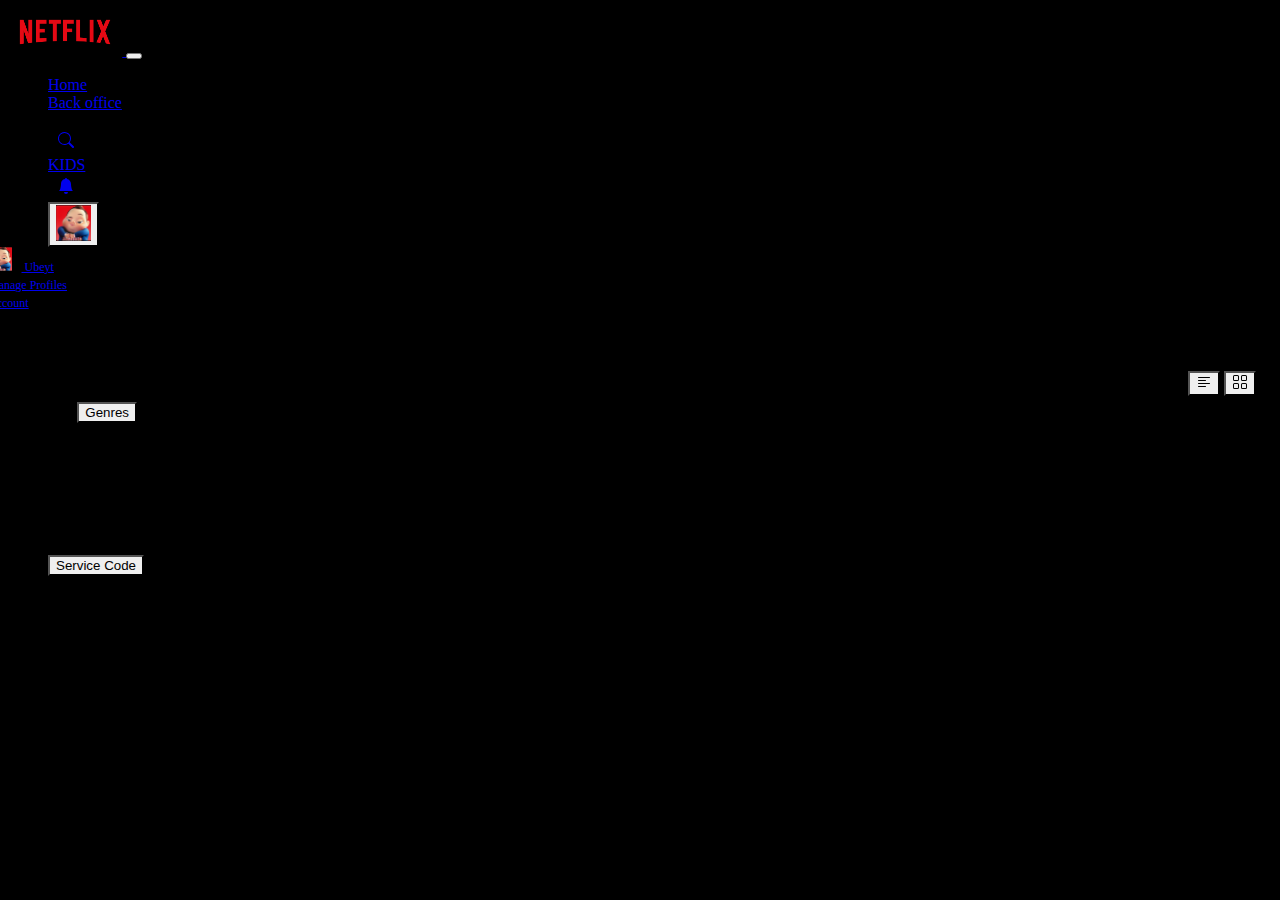
<file: index.html>
<!DOCTYPE html>
<html lang="en">
    <head>
        <!-- Required meta tags -->
        <meta charset="utf-8" />
        <meta name="viewport" content="width=device-width, initial-scale=1" />

        <!-- Bootstrap CSS -->
        <link
            href="https://cdn.jsdelivr.net/npm/bootstrap@5.0.0-beta2/dist/css/bootstrap.min.css"
            rel="stylesheet"
            integrity="sha384-BmbxuPwQa2lc/FVzBcNJ7UAyJxM6wuqIj61tLrc4wSX0szH/Ev+nYRRuWlolflfl"
            crossorigin="anonymous"
        />
        <link href="css/styles.css" rel="stylesheet" />
        <title>Netflix</title>
    </head>

    <body>
        <nav class="navbar navbar-expand-lg navbar-dark">
            <div class="container-fluid">
                <a class="navbar-brand" href="http://ubeytdemir.me/netflix-ui">
                    <img src="./assets/netflix_logo.png" id="logo" />
                </a>
                <button
                    class="navbar-toggler"
                    type="button"
                    data-bs-toggle="collapse"
                    data-bs-target="#navbarSupportedContent"
                    aria-controls="navbarSupportedContent"
                    aria-expanded="false"
                    aria-label="Toggle navigation"
                >
                    <span class="navbar-toggler-icon"></span>
                </button>
                <div
                    class="collapse navbar-collapse"
                    id="navbarSupportedContent"
                >
                    <ul class="navbar-nav me-auto mb-2 mb-lg-0">
                        <li class="nav-item">
                            <a class="nav-link active" href="index.html"
                                >Home</a
                            >
                        </li>
                        <li class="nav-item">
                            <a class="nav-link" href="back.html">Back office</a>
                        </li>
                    </ul>

                    <ul class="navbar-nav">
                        <li class="nav-item">
                            <a
                                class="nav-link active"
                                aria-current="page"
                                href="#"
                            >
                                <svg
                                    xmlns="http://www.w3.org/2000/svg"
                                    width="16"
                                    height="16"
                                    fill="currentColor"
                                    class="bi bi-search icon"
                                    viewBox="0 0 16 16"
                                >
                                    <path
                                        d="M11.742 10.344a6.5 6.5 0 1 0-1.397 1.398h-.001c.03.04.062.078.098.115l3.85 3.85a1 1 0 0 0 1.415-1.414l-3.85-3.85a1.007 1.007 0 0 0-.115-.1zM12 6.5a5.5 5.5 0 1 1-11 0 5.5 5.5 0 0 1 11 0z"
                                    />
                                </svg>
                            </a>
                        </li>
                        <li class="nav-item">
                            <a class="nav-link" href="#">KIDS</a>
                        </li>
                        <li class="nav-item">
                            <a class="nav-link" href="#">
                                <svg
                                    xmlns="http://www.w3.org/2000/svg"
                                    width="16"
                                    height="16"
                                    fill="currentColor"
                                    class="bi bi-bell-fill icon"
                                    viewBox="0 0 16 16"
                                >
                                    <path
                                        d="M8 16a2 2 0 0 0 2-2H6a2 2 0 0 0 2 2zm.995-14.901a1 1 0 1 0-1.99 0A5.002 5.002 0 0 0 3 6c0 1.098-.5 6-2 7h14c-1.5-1-2-5.902-2-7 0-2.42-1.72-4.44-4.005-4.901z"
                                    />
                                </svg>
                            </a>
                        </li>

                        <li class="nav-item">
                            <!-- Example single danger button -->
                            <div class="btn-group">
                                <button
                                    type="button"
                                    class="btn dropdown-toggle"
                                    data-bs-toggle="dropdown"
                                    aria-expanded="false"
                                >
                                    <img
                                        src="./assets/avatar.png"
                                        id="avatar"
                                    />
                                </button>
                                <ul class="dropdown-menu dropdown-menu-dark">
                                    <li>
                                        <a
                                            class="dropdown-item"
                                            href="http://ubeytdemir.me/netflix-ui/profile.html"
                                        >
                                            <div
                                                class="d-flex align-items-center"
                                            >
                                                <img
                                                    src="./assets/avatar.png"
                                                    id="avatar-small"
                                                />
                                                Ubeyt
                                            </div>
                                        </a>
                                    </li>
                                    <li>
                                        <a
                                            class="dropdown-item"
                                            href="profile.html"
                                            >Manage Profiles</a
                                        >
                                    </li>
                                    <li>
                                        <a
                                            class="dropdown-item"
                                            href="accounts.html"
                                            >Account</a
                                        >
                                    </li>
                                </ul>
                            </div>
                        </li>
                    </ul>
                </div>
            </div>
        </nav>
        <div class="container-fluid">
            <div class="genre-details">
                <div class="d-flex">
                    <h3 class="text-light">Movies</h3>
                    <button
                        class="btn btn-outline-light dropdown-toggle genre-button"
                    >
                        Genres
                    </button>
                </div>
                <div>
                    <div
                        class="btn-group me-2"
                        role="group"
                        aria-label="First group"
                    >
                        <button type="button" class="btn btn-outline-secondary">
                            <svg
                                xmlns="http://www.w3.org/2000/svg"
                                width="16"
                                height="16"
                                fill="currentColor"
                                class="bi bi-text-left"
                                viewBox="0 0 16 16"
                            >
                                <path
                                    fill-rule="evenodd"
                                    d="M2 12.5a.5.5 0 0 1 .5-.5h7a.5.5 0 0 1 0 1h-7a.5.5 0 0 1-.5-.5zm0-3a.5.5 0 0 1 .5-.5h11a.5.5 0 0 1 0 1h-11a.5.5 0 0 1-.5-.5zm0-3a.5.5 0 0 1 .5-.5h7a.5.5 0 0 1 0 1h-7a.5.5 0 0 1-.5-.5zm0-3a.5.5 0 0 1 .5-.5h11a.5.5 0 0 1 0 1h-11a.5.5 0 0 1-.5-.5z"
                                />
                            </svg>
                        </button>
                        <button type="button" class="btn btn-outline-secondary">
                            <svg
                                xmlns="http://www.w3.org/2000/svg"
                                width="16"
                                height="16"
                                fill="currentColor"
                                class="bi bi-grid"
                                viewBox="0 0 16 16"
                            >
                                <path
                                    d="M1 2.5A1.5 1.5 0 0 1 2.5 1h3A1.5 1.5 0 0 1 7 2.5v3A1.5 1.5 0 0 1 5.5 7h-3A1.5 1.5 0 0 1 1 5.5v-3zM2.5 2a.5.5 0 0 0-.5.5v3a.5.5 0 0 0 .5.5h3a.5.5 0 0 0 .5-.5v-3a.5.5 0 0 0-.5-.5h-3zm6.5.5A1.5 1.5 0 0 1 10.5 1h3A1.5 1.5 0 0 1 15 2.5v3A1.5 1.5 0 0 1 13.5 7h-3A1.5 1.5 0 0 1 9 5.5v-3zm1.5-.5a.5.5 0 0 0-.5.5v3a.5.5 0 0 0 .5.5h3a.5.5 0 0 0 .5-.5v-3a.5.5 0 0 0-.5-.5h-3zM1 10.5A1.5 1.5 0 0 1 2.5 9h3A1.5 1.5 0 0 1 7 10.5v3A1.5 1.5 0 0 1 5.5 15h-3A1.5 1.5 0 0 1 1 13.5v-3zm1.5-.5a.5.5 0 0 0-.5.5v3a.5.5 0 0 0 .5.5h3a.5.5 0 0 0 .5-.5v-3a.5.5 0 0 0-.5-.5h-3zm6.5.5A1.5 1.5 0 0 1 10.5 9h3a1.5 1.5 0 0 1 1.5 1.5v3a1.5 1.5 0 0 1-1.5 1.5h-3A1.5 1.5 0 0 1 9 13.5v-3zm1.5-.5a.5.5 0 0 0-.5.5v3a.5.5 0 0 0 .5.5h3a.5.5 0 0 0 .5-.5v-3a.5.5 0 0 0-.5-.5h-3z"
                                />
                            </svg>
                        </button>
                    </div>
                </div>
            </div>
            <div id="genres">
                <div class="d-flex justify-content-center">
                    <div class="spinner-border" role="status"></div>
                </div>
            </div>
        </div>
        <div class="container">
            <footer>
                <div class="row">
                    <div class="col-md-3">
                        <ul class="navbar-nav">
                            <li class="nav-item">
                                <svg
                                    xmlns="http://www.w3.org/2000/svg"
                                    width="24"
                                    height="24"
                                    fill="currentColor"
                                    class="bi bi-facebook text-secondary me-2"
                                    viewBox="0 0 16 16"
                                >
                                    <path
                                        d="M16 8.049c0-4.446-3.582-8.05-8-8.05C3.58 0-.002 3.603-.002 8.05c0 4.017 2.926 7.347 6.75 7.951v-5.625h-2.03V8.05H6.75V6.275c0-2.017 1.195-3.131 3.022-3.131.876 0 1.791.157 1.791.157v1.98h-1.009c-.993 0-1.303.621-1.303 1.258v1.51h2.218l-.354 2.326H9.25V16c3.824-.604 6.75-3.934 6.75-7.951z"
                                    />
                                </svg>
                                <svg
                                    xmlns="http://www.w3.org/2000/svg"
                                    width="24"
                                    height="24"
                                    fill="currentColor"
                                    class="bi bi-instagram text-secondary me-2"
                                    viewBox="0 0 16 16"
                                >
                                    <path
                                        d="M8 0C5.829 0 5.556.01 4.703.048 3.85.088 3.269.222 2.76.42a3.917 3.917 0 0 0-1.417.923A3.927 3.927 0 0 0 .42 2.76C.222 3.268.087 3.85.048 4.7.01 5.555 0 5.827 0 8.001c0 2.172.01 2.444.048 3.297.04.852.174 1.433.372 1.942.205.526.478.972.923 1.417.444.445.89.719 1.416.923.51.198 1.09.333 1.942.372C5.555 15.99 5.827 16 8 16s2.444-.01 3.298-.048c.851-.04 1.434-.174 1.943-.372a3.916 3.916 0 0 0 1.416-.923c.445-.445.718-.891.923-1.417.197-.509.332-1.09.372-1.942C15.99 10.445 16 10.173 16 8s-.01-2.445-.048-3.299c-.04-.851-.175-1.433-.372-1.941a3.926 3.926 0 0 0-.923-1.417A3.911 3.911 0 0 0 13.24.42c-.51-.198-1.092-.333-1.943-.372C10.443.01 10.172 0 7.998 0h.003zm-.717 1.442h.718c2.136 0 2.389.007 3.232.046.78.035 1.204.166 1.486.275.373.145.64.319.92.599.28.28.453.546.598.92.11.281.24.705.275 1.485.039.843.047 1.096.047 3.231s-.008 2.389-.047 3.232c-.035.78-.166 1.203-.275 1.485a2.47 2.47 0 0 1-.599.919c-.28.28-.546.453-.92.598-.28.11-.704.24-1.485.276-.843.038-1.096.047-3.232.047s-2.39-.009-3.233-.047c-.78-.036-1.203-.166-1.485-.276a2.478 2.478 0 0 1-.92-.598 2.48 2.48 0 0 1-.6-.92c-.109-.281-.24-.705-.275-1.485-.038-.843-.046-1.096-.046-3.233 0-2.136.008-2.388.046-3.231.036-.78.166-1.204.276-1.486.145-.373.319-.64.599-.92.28-.28.546-.453.92-.598.282-.11.705-.24 1.485-.276.738-.034 1.024-.044 2.515-.045v.002zm4.988 1.328a.96.96 0 1 0 0 1.92.96.96 0 0 0 0-1.92zm-4.27 1.122a4.109 4.109 0 1 0 0 8.217 4.109 4.109 0 0 0 0-8.217zm0 1.441a2.667 2.667 0 1 1 0 5.334 2.667 2.667 0 0 1 0-5.334z"
                                    />
                                </svg>
                                <svg
                                    xmlns="http://www.w3.org/2000/svg"
                                    width="24"
                                    height="24"
                                    fill="currentColor"
                                    class="bi bi-twitter text-secondary me-2"
                                    viewBox="0 0 16 16"
                                >
                                    <path
                                        d="M5.026 15c6.038 0 9.341-5.003 9.341-9.334 0-.14 0-.282-.006-.422A6.685 6.685 0 0 0 16 3.542a6.658 6.658 0 0 1-1.889.518 3.301 3.301 0 0 0 1.447-1.817 6.533 6.533 0 0 1-2.087.793A3.286 3.286 0 0 0 7.875 6.03a9.325 9.325 0 0 1-6.767-3.429 3.289 3.289 0 0 0 1.018 4.382A3.323 3.323 0 0 1 .64 6.575v.045a3.288 3.288 0 0 0 2.632 3.218 3.203 3.203 0 0 1-.865.115 3.23 3.23 0 0 1-.614-.057 3.283 3.283 0 0 0 3.067 2.277A6.588 6.588 0 0 1 .78 13.58a6.32 6.32 0 0 1-.78-.045A9.344 9.344 0 0 0 5.026 15z"
                                    />
                                </svg>
                                <svg
                                    xmlns="http://www.w3.org/2000/svg"
                                    width="24"
                                    height="24"
                                    fill="currentColor"
                                    class="bi bi-youtube text-secondary me-2"
                                    viewBox="0 0 16 16"
                                >
                                    <path
                                        d="M8.051 1.999h.089c.822.003 4.987.033 6.11.335a2.01 2.01 0 0 1 1.415 1.42c.101.38.172.883.22 1.402l.01.104.022.26.008.104c.065.914.073 1.77.074 1.957v.075c-.001.194-.01 1.108-.082 2.06l-.008.105-.009.104c-.05.572-.124 1.14-.235 1.558a2.007 2.007 0 0 1-1.415 1.42c-1.16.312-5.569.334-6.18.335h-.142c-.309 0-1.587-.006-2.927-.052l-.17-.006-.087-.004-.171-.007-.171-.007c-1.11-.049-2.167-.128-2.654-.26a2.007 2.007 0 0 1-1.415-1.419c-.111-.417-.185-.986-.235-1.558L.09 9.82l-.008-.104A31.4 31.4 0 0 1 0 7.68v-.122C.002 7.343.01 6.6.064 5.78l.007-.103.003-.052.008-.104.022-.26.01-.104c.048-.519.119-1.023.22-1.402a2.007 2.007 0 0 1 1.415-1.42c.487-.13 1.544-.21 2.654-.26l.17-.007.172-.006.086-.003.171-.007A99.788 99.788 0 0 1 7.858 2h.193zM6.4 5.209v4.818l4.157-2.408L6.4 5.209z"
                                    />
                                </svg>
                            </li>
                            <li class="nav-item">
                                <a class="nav-link text-muted"
                                    >Audio and Subtitles</a
                                >
                            </li>
                            <li class="nav-item">
                                <a class="nav-link text-muted">Media Center</a>
                            </li>
                            <li class="nav-item">
                                <a class="nav-link text-muted">Privacy</a>
                            </li>
                            <li class="nav-item">
                                <a class="nav-link text-muted">Contact Us</a>
                            </li>
                            <li class="nav-item mt-2">
                                <button class="btn btn-outline-secondary">
                                    Service Code
                                </button>
                            </li>
                            <li class="nav-item mt-2">
                                <a class="nav-link text-muted"
                                    >© 1997-2021 Netflix Inc</a
                                >
                            </li>
                        </ul>
                    </div>
                    <div class="col-md-3">
                        <ul class="navbar-nav">
                            <li class="nav-item">
                                <a class="nav-link text-muted"
                                    >Audio Description</a
                                >
                            </li>
                            <li class="nav-item">
                                <a class="nav-link text-muted"
                                    >Investor Relations</a
                                >
                            </li>
                            <li class="nav-item">
                                <a class="nav-link text-muted">Legal Notices</a>
                            </li>
                        </ul>
                    </div>
                    <div class="col-md-3">
                        <ul class="navbar-nav">
                            <li class="nav-item">
                                <a class="nav-link text-muted">Help Center</a>
                            </li>
                            <li class="nav-item">
                                <a class="nav-link text-muted">Jobs</a>
                            </li>
                            <li class="nav-item">
                                <a class="nav-link text-muted"
                                    >Cookie Preferences</a
                                >
                            </li>
                        </ul>
                    </div>
                    <div class="col-md-3">
                        <ul class="navbar-nav">
                            <li class="nav-item">
                                <a class="nav-link text-muted">Gift Cards</a>
                            </li>
                            <li class="nav-item">
                                <a class="nav-link text-muted">Terms Of Use</a>
                            </li>
                            <li class="nav-item">
                                <a class="nav-link text-muted"
                                    >Corporate Information</a
                                >
                            </li>
                        </ul>
                    </div>
                </div>
            </footer>
        </div>
        <script
            src="https://cdn.jsdelivr.net/npm/jquery@3.5.1/dist/jquery.slim.min.js"
            integrity="sha384-DfXdz2htPH0lsSSs5nCTpuj/zy4C+OGpamoFVy38MVBnE+IbbVYUew+OrCXaRkfj"
            crossorigin="anonymous"
        ></script>
        <script
            src="https://cdn.jsdelivr.net/npm/bootstrap@5.0.0-beta2/dist/js/bootstrap.bundle.min.js"
            integrity="sha384-b5kHyXgcpbZJO/tY9Ul7kGkf1S0CWuKcCD38l8YkeH8z8QjE0GmW1gYU5S9FOnJ0"
            crossorigin="anonymous"
        ></script>
        <script src="js/script.js"></script>
        <script src="js/front.js"></script>
    </body>
</html>
</file>
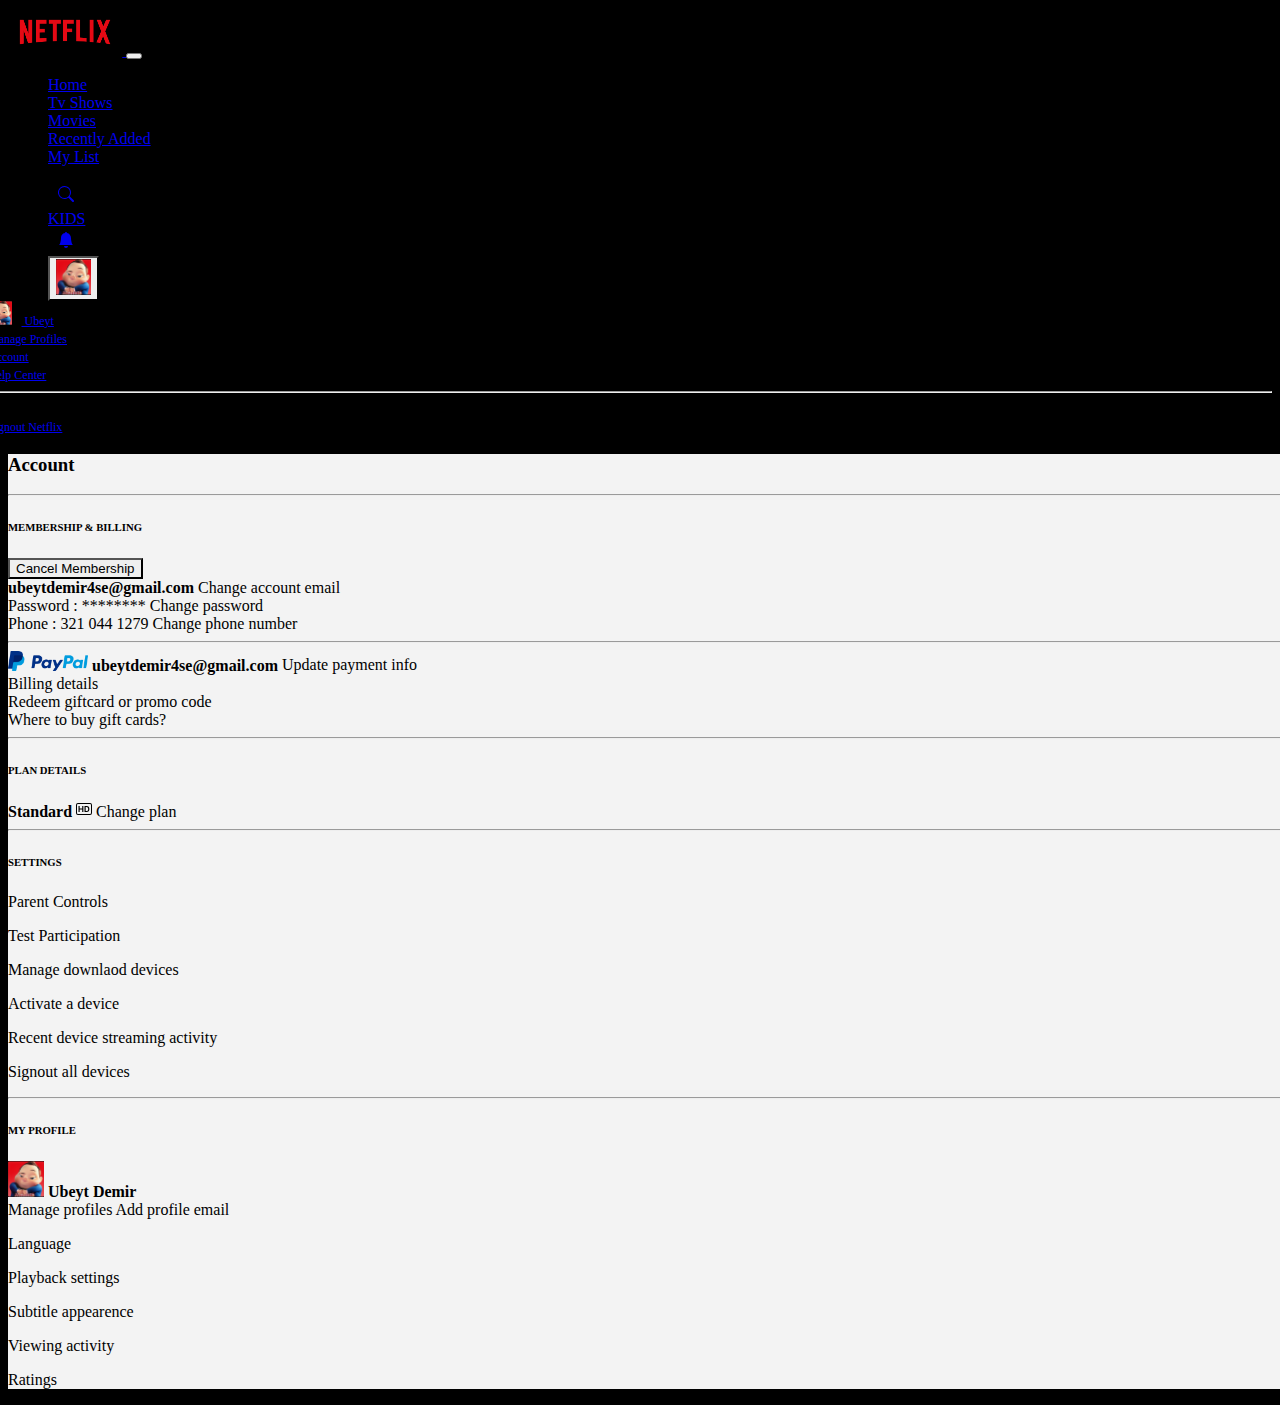
<file: accounts.html>
<!doctype html>
<html lang="en">

<head>
    <!-- Required meta tags -->
    <meta charset="utf-8">
    <meta name="viewport" content="width=device-width, initial-scale=1">

    <!-- Bootstrap CSS -->
    <link href="https://cdn.jsdelivr.net/npm/bootstrap@5.0.0-beta2/dist/css/bootstrap.min.css" rel="stylesheet"
        integrity="sha384-BmbxuPwQa2lc/FVzBcNJ7UAyJxM6wuqIj61tLrc4wSX0szH/Ev+nYRRuWlolflfl" crossorigin="anonymous">
    <link href="css/styles.css" rel="stylesheet">
    <title>Netflix</title>
</head>

<body>
    <nav class="navbar navbar-expand-lg navbar-dark">
        <div class="container-fluid">
            <a class="navbar-brand" href="http://ubeytdemir.me/netflix-ui">
                <img src="./assets/netflix_logo.png" id="logo">
            </a>
            <button class="navbar-toggler" type="button" data-bs-toggle="collapse"
                data-bs-target="#navbarSupportedContent" aria-controls="navbarSupportedContent" aria-expanded="false"
                aria-label="Toggle navigation">
                <span class="navbar-toggler-icon"></span>
            </button>
            <div class="collapse navbar-collapse" id="navbarSupportedContent">
                <ul class="navbar-nav me-auto mb-2 mb-lg-0">
                   
                    <li class="nav-item">
                        <a class="nav-link" href="http://ubeytdemir.me/netflix-ui">Home</a>
                    </li>
                    <li class="nav-item">
                        <a class="nav-link" href="#">Tv Shows</a>
                    </li>
                    <li class="nav-item">
                        <a class="nav-link" href="#">Movies</a>
                    </li>
                    <li class="nav-item">
                        <a class="nav-link" href="#">Recently Added</a>
                    </li>
                    <li class="nav-item">
                        <a class="nav-link" href="#">My List</a>
                    </li>
                </ul>

                <ul class="navbar-nav">
                    <li class="nav-item">
                        <a class="nav-link active" aria-current="page" href="#">
                            <svg xmlns="http://www.w3.org/2000/svg" width="16" height="16" fill="currentColor"
                                class="bi bi-search icon" viewBox="0 0 16 16">
                                <path
                                    d="M11.742 10.344a6.5 6.5 0 1 0-1.397 1.398h-.001c.03.04.062.078.098.115l3.85 3.85a1 1 0 0 0 1.415-1.414l-3.85-3.85a1.007 1.007 0 0 0-.115-.1zM12 6.5a5.5 5.5 0 1 1-11 0 5.5 5.5 0 0 1 11 0z" />
                            </svg>
                        </a>
                    </li>
                    <li class="nav-item">
                        <a class="nav-link" href="#">KIDS</a>
                    </li>
                    <li class="nav-item">
                        <a class="nav-link" href="#">
                            <svg xmlns="http://www.w3.org/2000/svg" width="16" height="16" fill="currentColor"
                                class="bi bi-bell-fill icon" viewBox="0 0 16 16">
                                <path
                                    d="M8 16a2 2 0 0 0 2-2H6a2 2 0 0 0 2 2zm.995-14.901a1 1 0 1 0-1.99 0A5.002 5.002 0 0 0 3 6c0 1.098-.5 6-2 7h14c-1.5-1-2-5.902-2-7 0-2.42-1.72-4.44-4.005-4.901z" />
                            </svg>
                        </a>
                    </li>

                    <li class="nav-item">
                        <!-- Example single danger button -->
                        <div class="btn-group">
                            <button type="button" class="btn dropdown-toggle" data-bs-toggle="dropdown"
                                aria-expanded="false">
                                <img src="./assets/avatar.png" id="avatar">
                            </button>
                            <ul class="dropdown-menu dropdown-menu-dark">
                                <li><a class="dropdown-item" href="http://ubeytdemir.me/netflix-ui/profile.html">
                                        <div class="d-flex align-items-center">
                                            <img src="./assets/avatar.png" id="avatar-small">
                                            Ubeyt
                                        </div>
                                    </a></li>
                                <li><a class="dropdown-item" href="http://ubeytdemir.me/netflix-ui/profile.html">Manage Profiles</a></li>
                                <li><a class="dropdown-item" href="http://ubeytdemir.me/netflix-ui/accounts.html">Account</a></li>
                                <li><a class="dropdown-item" href="#">Help Center</a></li>
                                <li>
                                    <hr class="dropdown-divider">
                                </li>
                                <li><a class="dropdown-item" href="#">Signout Netflix</a></li>
                            </ul>
                        </div>
                    </li>

                </ul>

            </div>
        </div>
    </nav>
    <div class="account-page">
        <div class="container p-5">
            <h3>Account</h3>
            <hr>
           
            <div class="row">
                <div class="col-md-4">
                    <h6 class="text-muted">MEMBERSHIP & BILLING</h6>
                    <button class="btn btn-secondary">Cancel Membership</button>
                </div>
                <div class="col-md-8">
                    <div class="d-flex align-items-center justify-content-between mt-2">
                        <strong>ubeytdemir4se@gmail.com</strong>
                        <a class="text-primary">Change account email</a>
                    </div>
                    <div class="d-flex align-items-center justify-content-between mt-2">
                        <span class="text-muted">Password : ********</span>
                        <a class="text-primary">Change password</a>
                    </div>
                    <div class="d-flex align-items-center justify-content-between mt-2">
                        <span class="text-muted">Phone : 321 044 1279</span>
                        <a class="text-primary">Change phone number</a>
                    </div>
                    <hr>
                 
                    <div class="d-flex align-items-center justify-content-between mt-2">
                        <span>
                            <img src="./assets/paypal_logo.png" width="80px">
                            <strong class="ms-2">ubeytdemir4se@gmail.com</strong>
                        </span>
                        <a class="text-primary">Update payment info</a>

                    </div>
                    <div class="d-flex align-items-center justify-content-end mt-2">

                        <a class="text-primary">Billing details</a>
                    </div>
                    <div class="d-flex align-items-center justify-content-end mt-2">

                        <a class="text-primary">Redeem giftcard or promo code</a>
                    </div>
                    <div class="d-flex align-items-center justify-content-end mt-2">

                        <a class="text-primary">Where to buy gift cards?</a>
                    </div>
                </div>
            </div>
            <hr>
            <div class="row">
                <div class="col-md-4">
                    <h6 class="text-muted">PLAN DETAILS</h6>
                   
                </div>
                <div class="col-md-8">
                    <div class="d-flex align-items-center justify-content-between mt-2">
                        <span>
                            <strong>Standard</strong>
                            <svg xmlns="http://www.w3.org/2000/svg" width="16" height="16" fill="currentColor" class="bi bi-badge-hd" viewBox="0 0 16 16">
                                <path d="M7.396 11V5.001H6.209v2.44H3.687V5H2.5v6h1.187V8.43h2.522V11h1.187zM8.5 5.001V11h2.188c1.811 0 2.685-1.107 2.685-3.015 0-1.894-.86-2.984-2.684-2.984H8.5zm1.187.967h.843c1.112 0 1.622.686 1.622 2.04 0 1.353-.505 2.02-1.622 2.02h-.843v-4.06z"/>
                                <path d="M14 3a1 1 0 0 1 1 1v8a1 1 0 0 1-1 1H2a1 1 0 0 1-1-1V4a1 1 0 0 1 1-1h12zM2 2a2 2 0 0 0-2 2v8a2 2 0 0 0 2 2h12a2 2 0 0 0 2-2V4a2 2 0 0 0-2-2H2z"/>
                              </svg>
                        </span>
                        <a class="text-primary">Change plan</a>
                    </div>
                    
                </div>
            </div> 
            <hr>
            <div class="row">
                <div class="col-md-4">
                    <h6 class="text-muted">SETTINGS</h6>
                   
                </div>
                <div class="col-md-8">
                   <p>
                    <a class="text-primary">Parent Controls</a>
                   </p>
                   <p>
                    <a class="text-primary">Test Participation</a>
                   </p>
                   <p>
                    <a class="text-primary">Manage downlaod devices</a>
                   </p>
                   <p>
                    <a class="text-primary">Activate a device</a>
                   </p>
                   <p>
                    <a class="text-primary">Recent device streaming activity</a>
                   </p>
                   <p>
                    <a class="text-primary">Signout all devices</a>
                   </p>
                </div>
            </div> 
            <hr>
            <div class="row">
                <div class="col-md-4">
                    <h6 class="text-muted">MY PROFILE</h6>
                   
                </div>
                <div class="col-md-8">
                    <div class="d-flex align-items-center justify-content-between mt-2">
                        <span>
                            <img src="./assets/avatar.png" width="36px">
                            <strong class="ms-2">Ubeyt Demir</strong>
                        </span>
                        <div class="d-flex flex-column">
                            <a class="text-primary">Manage profiles</a>
                            <a class="text-primary">Add profile email</a>
                        </div>
                        
                    </div>
                    <div class="row mt-4">
                        <div class="col-md-4">
                            <p>
                                <a class="text-primary">Language</a>
                               </p>
                               <p>
                                <a class="text-primary">Playback settings</a>
                               </p>
                               <p>
                                <a class="text-primary">Subtitle appearence</a>
                               </p>
                        </div>
                        <div class="col-md-4">
                            <p>
                                <a class="text-primary">Viewing activity</a>
                               </p>
                               <p>
                                <a class="text-primary">Ratings</a>
                               </p>
                              
                        </div>
                        <div class="col-md-4"></div>
                    </div>
                </div>
            </div> 
        </div>
    </div>

    <script src="https://cdn.jsdelivr.net/npm/bootstrap@5.0.0-beta2/dist/js/bootstrap.bundle.min.js"
        integrity="sha384-b5kHyXgcpbZJO/tY9Ul7kGkf1S0CWuKcCD38l8YkeH8z8QjE0GmW1gYU5S9FOnJ0"
        crossorigin="anonymous"></script>
    <script src="js/script.js"></script>
</body>

</html>
</file>
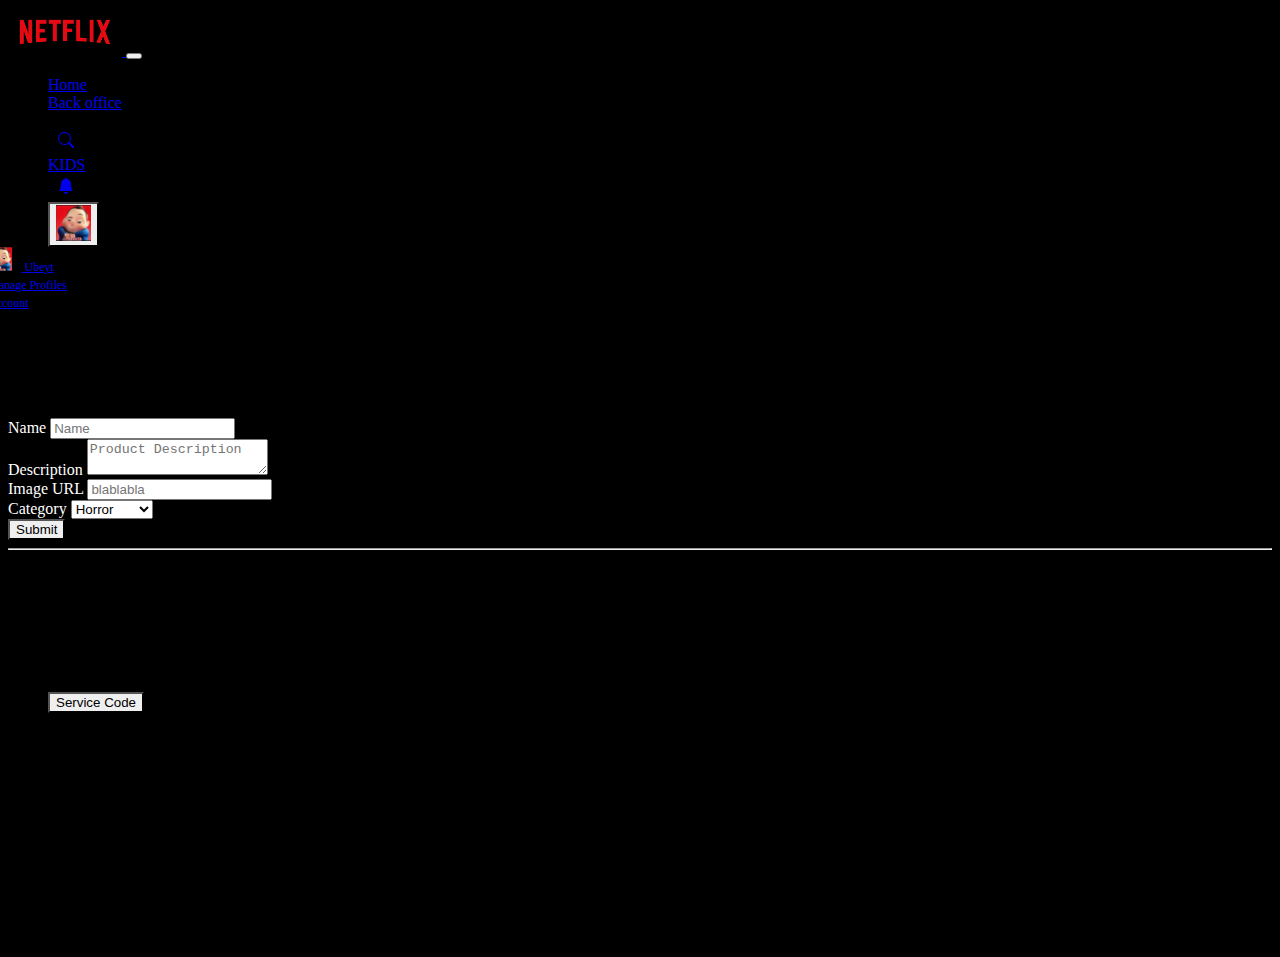
<file: back.html>
<!DOCTYPE html>
<html lang="en">
    <head>
        <!-- Required meta tags -->
        <meta charset="utf-8" />
        <meta name="viewport" content="width=device-width, initial-scale=1" />

        <!-- Bootstrap CSS -->
        <link
            href="https://cdn.jsdelivr.net/npm/bootstrap@5.0.0-beta2/dist/css/bootstrap.min.css"
            rel="stylesheet"
            integrity="sha384-BmbxuPwQa2lc/FVzBcNJ7UAyJxM6wuqIj61tLrc4wSX0szH/Ev+nYRRuWlolflfl"
            crossorigin="anonymous"
        />
        <link href="css/styles.css" rel="stylesheet" />
        <title>Netflix</title>
    </head>

    <body>
        <nav class="navbar navbar-expand-lg navbar-dark">
            <div class="container-fluid">
                <a class="navbar-brand" href="http://ubeytdemir.me/netflix-ui">
                    <img src="./assets/netflix_logo.png" id="logo" />
                </a>
                <button
                    class="navbar-toggler"
                    type="button"
                    data-bs-toggle="collapse"
                    data-bs-target="#navbarSupportedContent"
                    aria-controls="navbarSupportedContent"
                    aria-expanded="false"
                    aria-label="Toggle navigation"
                >
                    <span class="navbar-toggler-icon"></span>
                </button>
                <div
                    class="collapse navbar-collapse"
                    id="navbarSupportedContent"
                >
                    <ul class="navbar-nav me-auto mb-2 mb-lg-0">
                        <li class="nav-item">
                            <a class="nav-link" href="index.html">Home</a>
                        </li>
                        <li class="nav-item">
                            <a class="nav-link active" href="back.html"
                                >Back office</a
                            >
                        </li>
                    </ul>

                    <ul class="navbar-nav">
                        <li class="nav-item">
                            <a
                                class="nav-link active"
                                aria-current="page"
                                href="#"
                            >
                                <svg
                                    xmlns="http://www.w3.org/2000/svg"
                                    width="16"
                                    height="16"
                                    fill="currentColor"
                                    class="bi bi-search icon"
                                    viewBox="0 0 16 16"
                                >
                                    <path
                                        d="M11.742 10.344a6.5 6.5 0 1 0-1.397 1.398h-.001c.03.04.062.078.098.115l3.85 3.85a1 1 0 0 0 1.415-1.414l-3.85-3.85a1.007 1.007 0 0 0-.115-.1zM12 6.5a5.5 5.5 0 1 1-11 0 5.5 5.5 0 0 1 11 0z"
                                    />
                                </svg>
                            </a>
                        </li>
                        <li class="nav-item">
                            <a class="nav-link" href="#">KIDS</a>
                        </li>
                        <li class="nav-item">
                            <a class="nav-link" href="#">
                                <svg
                                    xmlns="http://www.w3.org/2000/svg"
                                    width="16"
                                    height="16"
                                    fill="currentColor"
                                    class="bi bi-bell-fill icon"
                                    viewBox="0 0 16 16"
                                >
                                    <path
                                        d="M8 16a2 2 0 0 0 2-2H6a2 2 0 0 0 2 2zm.995-14.901a1 1 0 1 0-1.99 0A5.002 5.002 0 0 0 3 6c0 1.098-.5 6-2 7h14c-1.5-1-2-5.902-2-7 0-2.42-1.72-4.44-4.005-4.901z"
                                    />
                                </svg>
                            </a>
                        </li>

                        <li class="nav-item">
                            <!-- Example single danger button -->
                            <div class="btn-group">
                                <button
                                    type="button"
                                    class="btn dropdown-toggle"
                                    data-bs-toggle="dropdown"
                                    aria-expanded="false"
                                >
                                    <img
                                        src="./assets/avatar.png"
                                        id="avatar"
                                    />
                                </button>
                                <ul class="dropdown-menu dropdown-menu-dark">
                                    <li>
                                        <a
                                            class="dropdown-item"
                                            href="http://ubeytdemir.me/netflix-ui/profile.html"
                                        >
                                            <div
                                                class="d-flex align-items-center"
                                            >
                                                <img
                                                    src="./assets/avatar.png"
                                                    id="avatar-small"
                                                />
                                                Ubeyt
                                            </div>
                                        </a>
                                    </li>
                                    <li>
                                        <a
                                            class="dropdown-item"
                                            href="profile.html"
                                            >Manage Profiles</a
                                        >
                                    </li>
                                    <li>
                                        <a
                                            class="dropdown-item"
                                            href="accounts.html"
                                            >Account</a
                                        >
                                    </li>
                                </ul>
                            </div>
                        </li>
                    </ul>
                </div>
            </div>
        </nav>
        <div class="container-fluid">
            <div class="genre-details">
                <div class="d-flex">
                    <h3 class="text-light">Back office</h3>
                </div>
            </div>

            <div class="container">
                <form id="movie-form">
                    <div class="form-row">
                        <div class="form-group col-md-12">
                            <label for="name">Name</label>
                            <input
                                type="text"
                                class="form-control"
                                id="name"
                                placeholder="Name"
                            />
                        </div>
                        <div class="form-group col-md-12">
                            <label for="description">Description</label>
                            <textarea
                                class="form-control"
                                id="description"
                                placeholder="Product Description"
                            ></textarea>
                        </div>
                    </div>
                    <div class="form-group">
                        <label for="imageurl">Image URL</label>
                        <input
                            type="text"
                            class="form-control"
                            id="imageurl"
                            placeholder="blablabla"
                            value=""
                        />
                    </div>
                    <div class="form-row">
                        <div class="form-group col-md-12">
                            <label for="category">Category</label>
                            <select id="category" class="form-control">
                                <option>Horror</option>
                                <option>Comedy</option>
                                <option>Animation</option>
                                <option>Action</option>
                            </select>
                        </div>
                    </div>
                    <button type="submit" class="btn btn-primary">
                        Submit
                    </button>
                </form>
                <hr />
                <br />
            </div>
        </div>
        <div class="container">
            <footer>
                <div class="row">
                    <div class="col-md-3">
                        <ul class="navbar-nav">
                            <li class="nav-item">
                                <svg
                                    xmlns="http://www.w3.org/2000/svg"
                                    width="24"
                                    height="24"
                                    fill="currentColor"
                                    class="bi bi-facebook text-secondary me-2"
                                    viewBox="0 0 16 16"
                                >
                                    <path
                                        d="M16 8.049c0-4.446-3.582-8.05-8-8.05C3.58 0-.002 3.603-.002 8.05c0 4.017 2.926 7.347 6.75 7.951v-5.625h-2.03V8.05H6.75V6.275c0-2.017 1.195-3.131 3.022-3.131.876 0 1.791.157 1.791.157v1.98h-1.009c-.993 0-1.303.621-1.303 1.258v1.51h2.218l-.354 2.326H9.25V16c3.824-.604 6.75-3.934 6.75-7.951z"
                                    />
                                </svg>
                                <svg
                                    xmlns="http://www.w3.org/2000/svg"
                                    width="24"
                                    height="24"
                                    fill="currentColor"
                                    class="bi bi-instagram text-secondary me-2"
                                    viewBox="0 0 16 16"
                                >
                                    <path
                                        d="M8 0C5.829 0 5.556.01 4.703.048 3.85.088 3.269.222 2.76.42a3.917 3.917 0 0 0-1.417.923A3.927 3.927 0 0 0 .42 2.76C.222 3.268.087 3.85.048 4.7.01 5.555 0 5.827 0 8.001c0 2.172.01 2.444.048 3.297.04.852.174 1.433.372 1.942.205.526.478.972.923 1.417.444.445.89.719 1.416.923.51.198 1.09.333 1.942.372C5.555 15.99 5.827 16 8 16s2.444-.01 3.298-.048c.851-.04 1.434-.174 1.943-.372a3.916 3.916 0 0 0 1.416-.923c.445-.445.718-.891.923-1.417.197-.509.332-1.09.372-1.942C15.99 10.445 16 10.173 16 8s-.01-2.445-.048-3.299c-.04-.851-.175-1.433-.372-1.941a3.926 3.926 0 0 0-.923-1.417A3.911 3.911 0 0 0 13.24.42c-.51-.198-1.092-.333-1.943-.372C10.443.01 10.172 0 7.998 0h.003zm-.717 1.442h.718c2.136 0 2.389.007 3.232.046.78.035 1.204.166 1.486.275.373.145.64.319.92.599.28.28.453.546.598.92.11.281.24.705.275 1.485.039.843.047 1.096.047 3.231s-.008 2.389-.047 3.232c-.035.78-.166 1.203-.275 1.485a2.47 2.47 0 0 1-.599.919c-.28.28-.546.453-.92.598-.28.11-.704.24-1.485.276-.843.038-1.096.047-3.232.047s-2.39-.009-3.233-.047c-.78-.036-1.203-.166-1.485-.276a2.478 2.478 0 0 1-.92-.598 2.48 2.48 0 0 1-.6-.92c-.109-.281-.24-.705-.275-1.485-.038-.843-.046-1.096-.046-3.233 0-2.136.008-2.388.046-3.231.036-.78.166-1.204.276-1.486.145-.373.319-.64.599-.92.28-.28.546-.453.92-.598.282-.11.705-.24 1.485-.276.738-.034 1.024-.044 2.515-.045v.002zm4.988 1.328a.96.96 0 1 0 0 1.92.96.96 0 0 0 0-1.92zm-4.27 1.122a4.109 4.109 0 1 0 0 8.217 4.109 4.109 0 0 0 0-8.217zm0 1.441a2.667 2.667 0 1 1 0 5.334 2.667 2.667 0 0 1 0-5.334z"
                                    />
                                </svg>
                                <svg
                                    xmlns="http://www.w3.org/2000/svg"
                                    width="24"
                                    height="24"
                                    fill="currentColor"
                                    class="bi bi-twitter text-secondary me-2"
                                    viewBox="0 0 16 16"
                                >
                                    <path
                                        d="M5.026 15c6.038 0 9.341-5.003 9.341-9.334 0-.14 0-.282-.006-.422A6.685 6.685 0 0 0 16 3.542a6.658 6.658 0 0 1-1.889.518 3.301 3.301 0 0 0 1.447-1.817 6.533 6.533 0 0 1-2.087.793A3.286 3.286 0 0 0 7.875 6.03a9.325 9.325 0 0 1-6.767-3.429 3.289 3.289 0 0 0 1.018 4.382A3.323 3.323 0 0 1 .64 6.575v.045a3.288 3.288 0 0 0 2.632 3.218 3.203 3.203 0 0 1-.865.115 3.23 3.23 0 0 1-.614-.057 3.283 3.283 0 0 0 3.067 2.277A6.588 6.588 0 0 1 .78 13.58a6.32 6.32 0 0 1-.78-.045A9.344 9.344 0 0 0 5.026 15z"
                                    />
                                </svg>
                                <svg
                                    xmlns="http://www.w3.org/2000/svg"
                                    width="24"
                                    height="24"
                                    fill="currentColor"
                                    class="bi bi-youtube text-secondary me-2"
                                    viewBox="0 0 16 16"
                                >
                                    <path
                                        d="M8.051 1.999h.089c.822.003 4.987.033 6.11.335a2.01 2.01 0 0 1 1.415 1.42c.101.38.172.883.22 1.402l.01.104.022.26.008.104c.065.914.073 1.77.074 1.957v.075c-.001.194-.01 1.108-.082 2.06l-.008.105-.009.104c-.05.572-.124 1.14-.235 1.558a2.007 2.007 0 0 1-1.415 1.42c-1.16.312-5.569.334-6.18.335h-.142c-.309 0-1.587-.006-2.927-.052l-.17-.006-.087-.004-.171-.007-.171-.007c-1.11-.049-2.167-.128-2.654-.26a2.007 2.007 0 0 1-1.415-1.419c-.111-.417-.185-.986-.235-1.558L.09 9.82l-.008-.104A31.4 31.4 0 0 1 0 7.68v-.122C.002 7.343.01 6.6.064 5.78l.007-.103.003-.052.008-.104.022-.26.01-.104c.048-.519.119-1.023.22-1.402a2.007 2.007 0 0 1 1.415-1.42c.487-.13 1.544-.21 2.654-.26l.17-.007.172-.006.086-.003.171-.007A99.788 99.788 0 0 1 7.858 2h.193zM6.4 5.209v4.818l4.157-2.408L6.4 5.209z"
                                    />
                                </svg>
                            </li>
                            <li class="nav-item">
                                <a class="nav-link text-muted"
                                    >Audio and Subtitles</a
                                >
                            </li>
                            <li class="nav-item">
                                <a class="nav-link text-muted">Media Center</a>
                            </li>
                            <li class="nav-item">
                                <a class="nav-link text-muted">Privacy</a>
                            </li>
                            <li class="nav-item">
                                <a class="nav-link text-muted">Contact Us</a>
                            </li>
                            <li class="nav-item mt-2">
                                <button class="btn btn-outline-secondary">
                                    Service Code
                                </button>
                            </li>
                            <li class="nav-item mt-2">
                                <a class="nav-link text-muted"
                                    >© 1997-2021 Netflix Inc</a
                                >
                            </li>
                        </ul>
                    </div>
                    <div class="col-md-3">
                        <ul class="navbar-nav">
                            <li class="nav-item">
                                <a class="nav-link text-muted"
                                    >Audio Description</a
                                >
                            </li>
                            <li class="nav-item">
                                <a class="nav-link text-muted"
                                    >Investor Relations</a
                                >
                            </li>
                            <li class="nav-item">
                                <a class="nav-link text-muted">Legal Notices</a>
                            </li>
                        </ul>
                    </div>
                    <div class="col-md-3">
                        <ul class="navbar-nav">
                            <li class="nav-item">
                                <a class="nav-link text-muted">Help Center</a>
                            </li>
                            <li class="nav-item">
                                <a class="nav-link text-muted">Jobs</a>
                            </li>
                            <li class="nav-item">
                                <a class="nav-link text-muted"
                                    >Cookie Preferences</a
                                >
                            </li>
                        </ul>
                    </div>
                    <div class="col-md-3">
                        <ul class="navbar-nav">
                            <li class="nav-item">
                                <a class="nav-link text-muted">Gift Cards</a>
                            </li>
                            <li class="nav-item">
                                <a class="nav-link text-muted">Terms Of Use</a>
                            </li>
                            <li class="nav-item">
                                <a class="nav-link text-muted"
                                    >Corporate Information</a
                                >
                            </li>
                        </ul>
                    </div>
                </div>
            </footer>
        </div>
        <script
            src="https://cdn.jsdelivr.net/npm/jquery@3.5.1/dist/jquery.slim.min.js"
            integrity="sha384-DfXdz2htPH0lsSSs5nCTpuj/zy4C+OGpamoFVy38MVBnE+IbbVYUew+OrCXaRkfj"
            crossorigin="anonymous"
        ></script>
        <script
            src="https://cdn.jsdelivr.net/npm/bootstrap@5.0.0-beta2/dist/js/bootstrap.bundle.min.js"
            integrity="sha384-b5kHyXgcpbZJO/tY9Ul7kGkf1S0CWuKcCD38l8YkeH8z8QjE0GmW1gYU5S9FOnJ0"
            crossorigin="anonymous"
        ></script>
        <script src="js/script.js"></script>
        <script src="js/back.js"></script>
    </body>
</html>
</file>
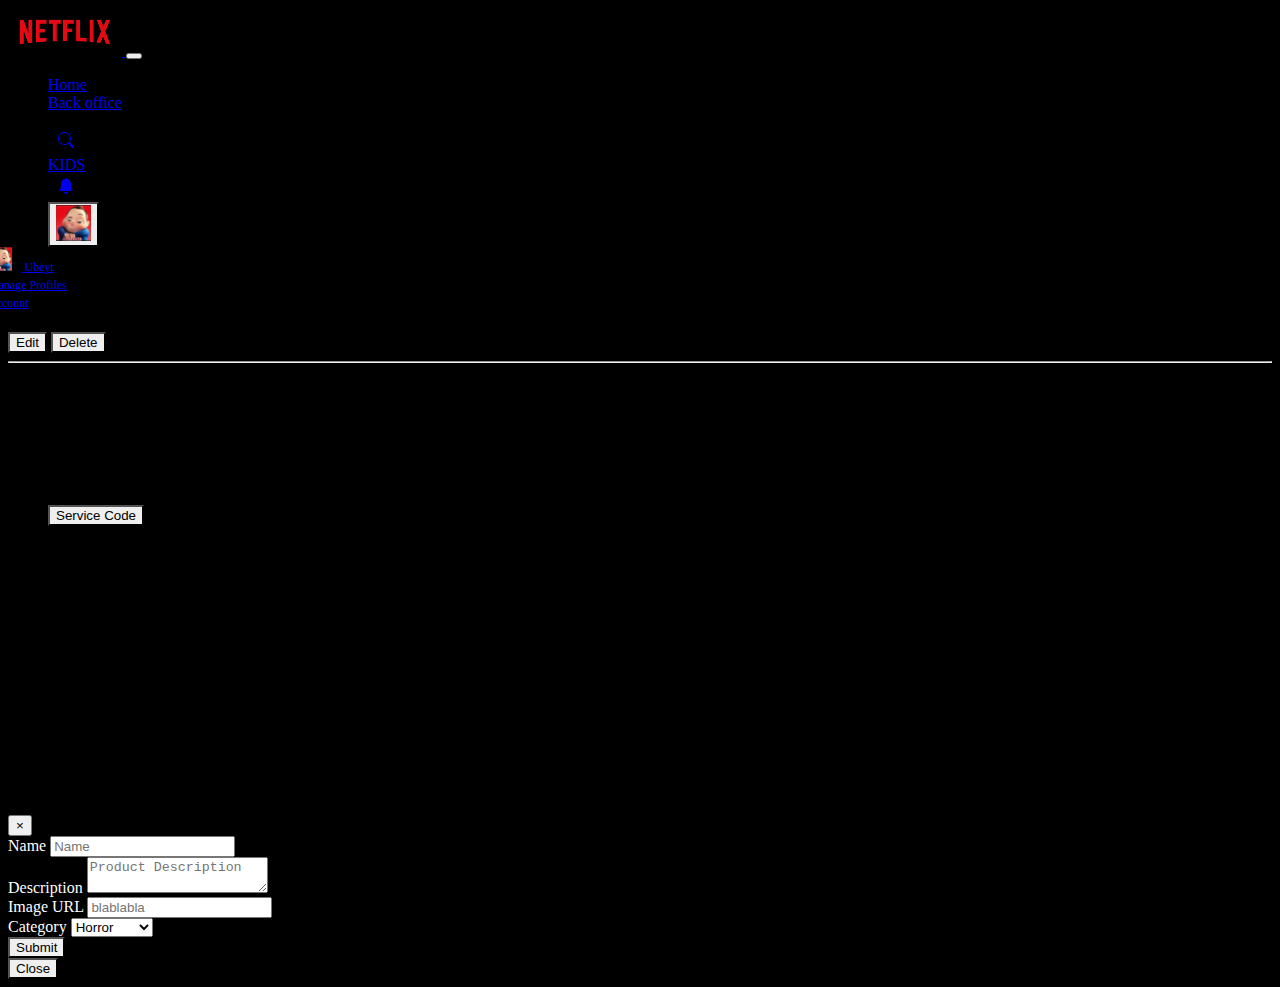
<file: details.html>
<!DOCTYPE html>
<html lang="en">
    <head>
        <!-- Required meta tags -->
        <meta charset="utf-8" />
        <meta name="viewport" content="width=device-width, initial-scale=1" />

        <!-- Bootstrap CSS -->
        <link
            href="https://cdn.jsdelivr.net/npm/bootstrap@5.0.0-beta2/dist/css/bootstrap.min.css"
            rel="stylesheet"
            integrity="sha384-BmbxuPwQa2lc/FVzBcNJ7UAyJxM6wuqIj61tLrc4wSX0szH/Ev+nYRRuWlolflfl"
            crossorigin="anonymous"
        />
        <link href="css/styles.css" rel="stylesheet" />
        <title>Netflix</title>
    </head>

    <body>
        <nav class="navbar navbar-expand-lg navbar-dark">
            <div class="container-fluid">
                <a class="navbar-brand" href="http://ubeytdemir.me/netflix-ui">
                    <img src="./assets/netflix_logo.png" id="logo" />
                </a>
                <button
                    class="navbar-toggler"
                    type="button"
                    data-bs-toggle="collapse"
                    data-bs-target="#navbarSupportedContent"
                    aria-controls="navbarSupportedContent"
                    aria-expanded="false"
                    aria-label="Toggle navigation"
                >
                    <span class="navbar-toggler-icon"></span>
                </button>
                <div
                    class="collapse navbar-collapse"
                    id="navbarSupportedContent"
                >
                    <ul class="navbar-nav me-auto mb-2 mb-lg-0">
                        <li class="nav-item">
                            <a class="nav-link" href="index.html">Home</a>
                        </li>
                        <li class="nav-item">
                            <a class="nav-link active" href="back.html"
                                >Back office</a
                            >
                        </li>
                    </ul>

                    <ul class="navbar-nav">
                        <li class="nav-item">
                            <a
                                class="nav-link active"
                                aria-current="page"
                                href="#"
                            >
                                <svg
                                    xmlns="http://www.w3.org/2000/svg"
                                    width="16"
                                    height="16"
                                    fill="currentColor"
                                    class="bi bi-search icon"
                                    viewBox="0 0 16 16"
                                >
                                    <path
                                        d="M11.742 10.344a6.5 6.5 0 1 0-1.397 1.398h-.001c.03.04.062.078.098.115l3.85 3.85a1 1 0 0 0 1.415-1.414l-3.85-3.85a1.007 1.007 0 0 0-.115-.1zM12 6.5a5.5 5.5 0 1 1-11 0 5.5 5.5 0 0 1 11 0z"
                                    />
                                </svg>
                            </a>
                        </li>
                        <li class="nav-item">
                            <a class="nav-link" href="#">KIDS</a>
                        </li>
                        <li class="nav-item">
                            <a class="nav-link" href="#">
                                <svg
                                    xmlns="http://www.w3.org/2000/svg"
                                    width="16"
                                    height="16"
                                    fill="currentColor"
                                    class="bi bi-bell-fill icon"
                                    viewBox="0 0 16 16"
                                >
                                    <path
                                        d="M8 16a2 2 0 0 0 2-2H6a2 2 0 0 0 2 2zm.995-14.901a1 1 0 1 0-1.99 0A5.002 5.002 0 0 0 3 6c0 1.098-.5 6-2 7h14c-1.5-1-2-5.902-2-7 0-2.42-1.72-4.44-4.005-4.901z"
                                    />
                                </svg>
                            </a>
                        </li>

                        <li class="nav-item">
                            <!-- Example single danger button -->
                            <div class="btn-group">
                                <button
                                    type="button"
                                    class="btn dropdown-toggle"
                                    data-bs-toggle="dropdown"
                                    aria-expanded="false"
                                >
                                    <img
                                        src="./assets/avatar.png"
                                        id="avatar"
                                    />
                                </button>
                                <ul class="dropdown-menu dropdown-menu-dark">
                                    <li>
                                        <a
                                            class="dropdown-item"
                                            href="http://ubeytdemir.me/netflix-ui/profile.html"
                                        >
                                            <div
                                                class="d-flex align-items-center"
                                            >
                                                <img
                                                    src="./assets/avatar.png"
                                                    id="avatar-small"
                                                />
                                                Ubeyt
                                            </div>
                                        </a>
                                    </li>
                                    <li>
                                        <a
                                            class="dropdown-item"
                                            href="profile.html"
                                            >Manage Profiles</a
                                        >
                                    </li>
                                    <li>
                                        <a
                                            class="dropdown-item"
                                            href="accounts.html"
                                            >Account</a
                                        >
                                    </li>
                                </ul>
                            </div>
                        </li>
                    </ul>
                </div>
            </div>
        </nav>
        <div class="container-fluid">
            <div class="container">
                <div class="p-5 mb-4 bg-light rounded-3" id="movie-holder">
                    <div class="container-fluid py-5">
                        <h1
                            class="display-5 fw-bold"
                            data-replace="movieName"
                        ></h1>
                        <p class="col-md-8 fs-4" data-replace="movieDesc"></p>
                        <button
                            class="btn btn-primary btn-lg"
                            type="button"
                            data-bs-toggle="modal"
                            data-bs-target="#editMovie"
                        >
                            Edit
                        </button>
                        <button
                            class="btn btn-danger btn-lg"
                            type="button"
                            id="deleteMovie"
                        >
                            Delete
                        </button>
                    </div>
                </div>
                <hr />
                <br />
            </div>
        </div>
        <div class="container">
            <footer>
                <div class="row">
                    <div class="col-md-3">
                        <ul class="navbar-nav">
                            <li class="nav-item">
                                <svg
                                    xmlns="http://www.w3.org/2000/svg"
                                    width="24"
                                    height="24"
                                    fill="currentColor"
                                    class="bi bi-facebook text-secondary me-2"
                                    viewBox="0 0 16 16"
                                >
                                    <path
                                        d="M16 8.049c0-4.446-3.582-8.05-8-8.05C3.58 0-.002 3.603-.002 8.05c0 4.017 2.926 7.347 6.75 7.951v-5.625h-2.03V8.05H6.75V6.275c0-2.017 1.195-3.131 3.022-3.131.876 0 1.791.157 1.791.157v1.98h-1.009c-.993 0-1.303.621-1.303 1.258v1.51h2.218l-.354 2.326H9.25V16c3.824-.604 6.75-3.934 6.75-7.951z"
                                    />
                                </svg>
                                <svg
                                    xmlns="http://www.w3.org/2000/svg"
                                    width="24"
                                    height="24"
                                    fill="currentColor"
                                    class="bi bi-instagram text-secondary me-2"
                                    viewBox="0 0 16 16"
                                >
                                    <path
                                        d="M8 0C5.829 0 5.556.01 4.703.048 3.85.088 3.269.222 2.76.42a3.917 3.917 0 0 0-1.417.923A3.927 3.927 0 0 0 .42 2.76C.222 3.268.087 3.85.048 4.7.01 5.555 0 5.827 0 8.001c0 2.172.01 2.444.048 3.297.04.852.174 1.433.372 1.942.205.526.478.972.923 1.417.444.445.89.719 1.416.923.51.198 1.09.333 1.942.372C5.555 15.99 5.827 16 8 16s2.444-.01 3.298-.048c.851-.04 1.434-.174 1.943-.372a3.916 3.916 0 0 0 1.416-.923c.445-.445.718-.891.923-1.417.197-.509.332-1.09.372-1.942C15.99 10.445 16 10.173 16 8s-.01-2.445-.048-3.299c-.04-.851-.175-1.433-.372-1.941a3.926 3.926 0 0 0-.923-1.417A3.911 3.911 0 0 0 13.24.42c-.51-.198-1.092-.333-1.943-.372C10.443.01 10.172 0 7.998 0h.003zm-.717 1.442h.718c2.136 0 2.389.007 3.232.046.78.035 1.204.166 1.486.275.373.145.64.319.92.599.28.28.453.546.598.92.11.281.24.705.275 1.485.039.843.047 1.096.047 3.231s-.008 2.389-.047 3.232c-.035.78-.166 1.203-.275 1.485a2.47 2.47 0 0 1-.599.919c-.28.28-.546.453-.92.598-.28.11-.704.24-1.485.276-.843.038-1.096.047-3.232.047s-2.39-.009-3.233-.047c-.78-.036-1.203-.166-1.485-.276a2.478 2.478 0 0 1-.92-.598 2.48 2.48 0 0 1-.6-.92c-.109-.281-.24-.705-.275-1.485-.038-.843-.046-1.096-.046-3.233 0-2.136.008-2.388.046-3.231.036-.78.166-1.204.276-1.486.145-.373.319-.64.599-.92.28-.28.546-.453.92-.598.282-.11.705-.24 1.485-.276.738-.034 1.024-.044 2.515-.045v.002zm4.988 1.328a.96.96 0 1 0 0 1.92.96.96 0 0 0 0-1.92zm-4.27 1.122a4.109 4.109 0 1 0 0 8.217 4.109 4.109 0 0 0 0-8.217zm0 1.441a2.667 2.667 0 1 1 0 5.334 2.667 2.667 0 0 1 0-5.334z"
                                    />
                                </svg>
                                <svg
                                    xmlns="http://www.w3.org/2000/svg"
                                    width="24"
                                    height="24"
                                    fill="currentColor"
                                    class="bi bi-twitter text-secondary me-2"
                                    viewBox="0 0 16 16"
                                >
                                    <path
                                        d="M5.026 15c6.038 0 9.341-5.003 9.341-9.334 0-.14 0-.282-.006-.422A6.685 6.685 0 0 0 16 3.542a6.658 6.658 0 0 1-1.889.518 3.301 3.301 0 0 0 1.447-1.817 6.533 6.533 0 0 1-2.087.793A3.286 3.286 0 0 0 7.875 6.03a9.325 9.325 0 0 1-6.767-3.429 3.289 3.289 0 0 0 1.018 4.382A3.323 3.323 0 0 1 .64 6.575v.045a3.288 3.288 0 0 0 2.632 3.218 3.203 3.203 0 0 1-.865.115 3.23 3.23 0 0 1-.614-.057 3.283 3.283 0 0 0 3.067 2.277A6.588 6.588 0 0 1 .78 13.58a6.32 6.32 0 0 1-.78-.045A9.344 9.344 0 0 0 5.026 15z"
                                    />
                                </svg>
                                <svg
                                    xmlns="http://www.w3.org/2000/svg"
                                    width="24"
                                    height="24"
                                    fill="currentColor"
                                    class="bi bi-youtube text-secondary me-2"
                                    viewBox="0 0 16 16"
                                >
                                    <path
                                        d="M8.051 1.999h.089c.822.003 4.987.033 6.11.335a2.01 2.01 0 0 1 1.415 1.42c.101.38.172.883.22 1.402l.01.104.022.26.008.104c.065.914.073 1.77.074 1.957v.075c-.001.194-.01 1.108-.082 2.06l-.008.105-.009.104c-.05.572-.124 1.14-.235 1.558a2.007 2.007 0 0 1-1.415 1.42c-1.16.312-5.569.334-6.18.335h-.142c-.309 0-1.587-.006-2.927-.052l-.17-.006-.087-.004-.171-.007-.171-.007c-1.11-.049-2.167-.128-2.654-.26a2.007 2.007 0 0 1-1.415-1.419c-.111-.417-.185-.986-.235-1.558L.09 9.82l-.008-.104A31.4 31.4 0 0 1 0 7.68v-.122C.002 7.343.01 6.6.064 5.78l.007-.103.003-.052.008-.104.022-.26.01-.104c.048-.519.119-1.023.22-1.402a2.007 2.007 0 0 1 1.415-1.42c.487-.13 1.544-.21 2.654-.26l.17-.007.172-.006.086-.003.171-.007A99.788 99.788 0 0 1 7.858 2h.193zM6.4 5.209v4.818l4.157-2.408L6.4 5.209z"
                                    />
                                </svg>
                            </li>
                            <li class="nav-item">
                                <a class="nav-link text-muted"
                                    >Audio and Subtitles</a
                                >
                            </li>
                            <li class="nav-item">
                                <a class="nav-link text-muted">Media Center</a>
                            </li>
                            <li class="nav-item">
                                <a class="nav-link text-muted">Privacy</a>
                            </li>
                            <li class="nav-item">
                                <a class="nav-link text-muted">Contact Us</a>
                            </li>
                            <li class="nav-item mt-2">
                                <button class="btn btn-outline-secondary">
                                    Service Code
                                </button>
                            </li>
                            <li class="nav-item mt-2">
                                <a class="nav-link text-muted"
                                    >© 1997-2021 Netflix Inc</a
                                >
                            </li>
                        </ul>
                    </div>
                    <div class="col-md-3">
                        <ul class="navbar-nav">
                            <li class="nav-item">
                                <a class="nav-link text-muted"
                                    >Audio Description</a
                                >
                            </li>
                            <li class="nav-item">
                                <a class="nav-link text-muted"
                                    >Investor Relations</a
                                >
                            </li>
                            <li class="nav-item">
                                <a class="nav-link text-muted">Legal Notices</a>
                            </li>
                        </ul>
                    </div>
                    <div class="col-md-3">
                        <ul class="navbar-nav">
                            <li class="nav-item">
                                <a class="nav-link text-muted">Help Center</a>
                            </li>
                            <li class="nav-item">
                                <a class="nav-link text-muted">Jobs</a>
                            </li>
                            <li class="nav-item">
                                <a class="nav-link text-muted"
                                    >Cookie Preferences</a
                                >
                            </li>
                        </ul>
                    </div>
                    <div class="col-md-3">
                        <ul class="navbar-nav">
                            <li class="nav-item">
                                <a class="nav-link text-muted">Gift Cards</a>
                            </li>
                            <li class="nav-item">
                                <a class="nav-link text-muted">Terms Of Use</a>
                            </li>
                            <li class="nav-item">
                                <a class="nav-link text-muted"
                                    >Corporate Information</a
                                >
                            </li>
                        </ul>
                    </div>
                </div>
            </footer>
        </div>
        <div
            class="modal fade"
            id="editMovie"
            tabindex="-1"
            role="dialog"
            aria-labelledby="editMovieLabel"
            aria-hidden="true"
        >
            <div class="modal-dialog" role="document">
                <div class="modal-content">
                    <div class="modal-header">
                        <h5
                            class="modal-title"
                            id="editMovieLabel"
                            data-replace="movieName"
                        >
                            Modal title
                        </h5>
                        <button
                            type="button"
                            class="close"
                            data-dismiss="modal"
                            aria-label="Close"
                        >
                            <span aria-hidden="true">&times;</span>
                        </button>
                    </div>
                    <div class="modal-body">
                        <form id="editMovieForm">
                            <div class="form-row">
                                <div class="form-group col-md-12">
                                    <label for="name">Name</label>
                                    <input
                                        type="text"
                                        class="form-control"
                                        id="name"
                                        placeholder="Name"
                                    />
                                </div>
                                <div class="form-group col-md-12">
                                    <label for="description">Description</label>
                                    <textarea
                                        class="form-control"
                                        id="description"
                                        placeholder="Product Description"
                                    ></textarea>
                                </div>
                            </div>
                            <div class="form-group">
                                <label for="imageurl">Image URL</label>
                                <input
                                    type="text"
                                    class="form-control"
                                    id="imageurl"
                                    placeholder="blablabla"
                                    value=""
                                />
                            </div>
                            <div class="form-row">
                                <div class="form-group col-md-12">
                                    <label for="category">Category</label>
                                    <select id="category" class="form-control">
                                        <option>Horror</option>
                                        <option>Comedy</option>
                                        <option>Animation</option>
                                        <option>Action</option>
                                    </select>
                                </div>
                            </div>
                            <button type="submit" class="btn btn-primary">
                                Submit
                            </button>
                        </form>
                    </div>
                    <div class="modal-footer">
                        <button
                            type="button"
                            class="btn btn-secondary"
                            data-dismiss="modal"
                        >
                            Close
                        </button>
                    </div>
                </div>
            </div>
        </div>
        <script
            src="https://cdn.jsdelivr.net/npm/jquery@3.5.1/dist/jquery.slim.min.js"
            integrity="sha384-DfXdz2htPH0lsSSs5nCTpuj/zy4C+OGpamoFVy38MVBnE+IbbVYUew+OrCXaRkfj"
            crossorigin="anonymous"
        ></script>
        <script
            src="https://cdn.jsdelivr.net/npm/bootstrap@5.0.0-beta2/dist/js/bootstrap.bundle.min.js"
            integrity="sha384-b5kHyXgcpbZJO/tY9Ul7kGkf1S0CWuKcCD38l8YkeH8z8QjE0GmW1gYU5S9FOnJ0"
            crossorigin="anonymous"
        ></script>
        <script src="js/script.js"></script>
        <script src="js/details.js"></script>
    </body>
</html>
</file>
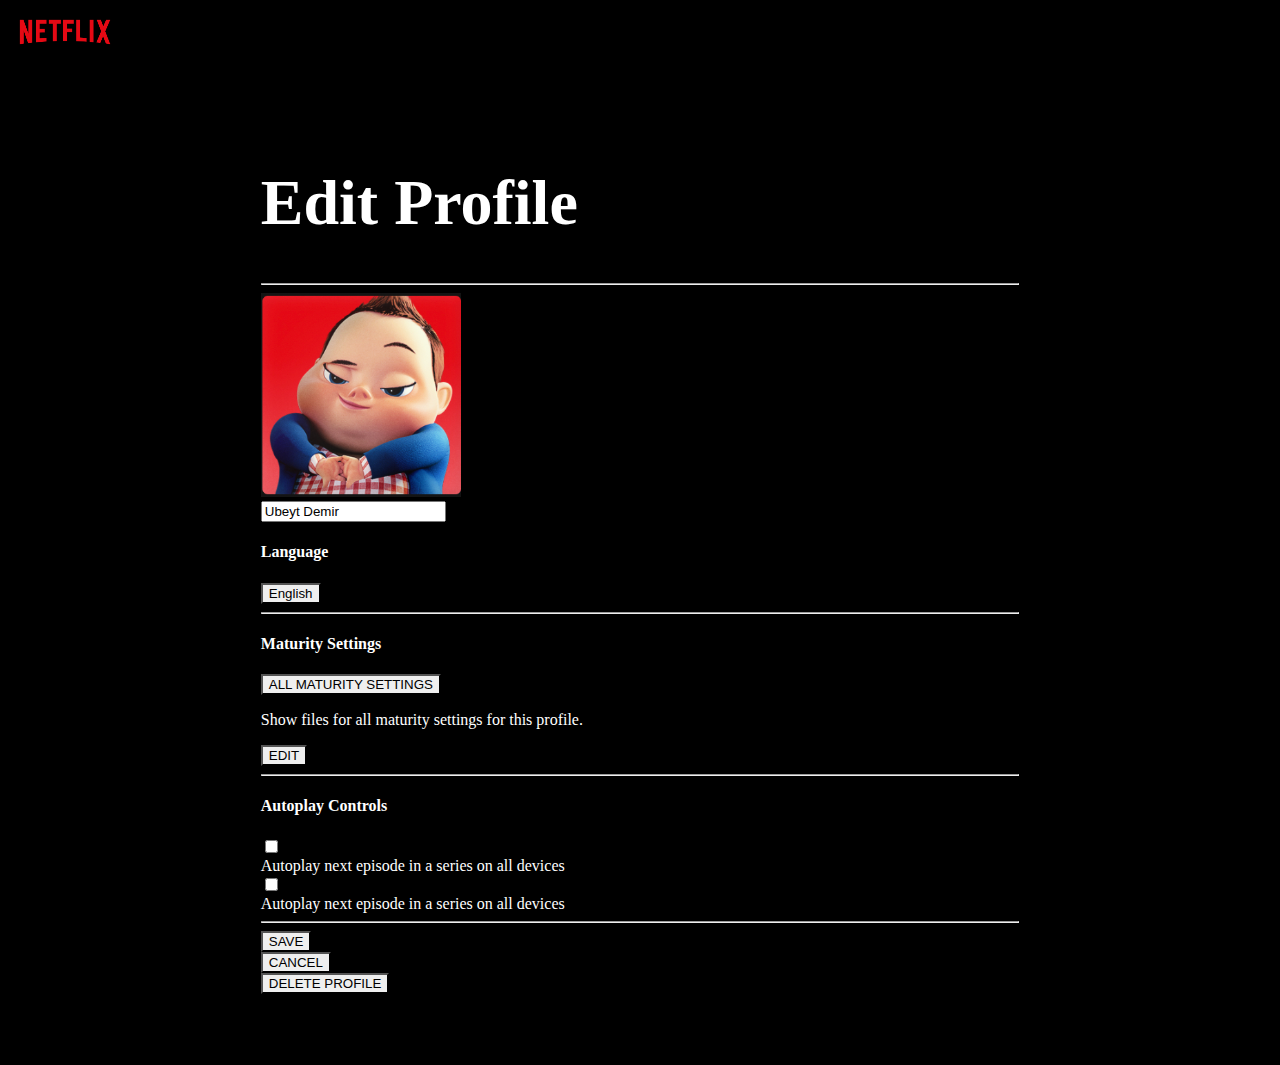
<file: profile.html>
<!doctype html>
<html lang="en">

<head>
    <!-- Required meta tags -->
    <meta charset="utf-8">
    <meta name="viewport" content="width=device-width, initial-scale=1">

    <!-- Bootstrap CSS -->
    <link href="https://cdn.jsdelivr.net/npm/bootstrap@5.0.0-beta2/dist/css/bootstrap.min.css" rel="stylesheet"
        integrity="sha384-BmbxuPwQa2lc/FVzBcNJ7UAyJxM6wuqIj61tLrc4wSX0szH/Ev+nYRRuWlolflfl" crossorigin="anonymous">
    <link href="css/styles.css" rel="stylesheet">
    <title>Netflix</title>
</head>

<body>
    <nav class="navbar navbar-expand-lg navbar-dark">
        <div class="container-fluid">
            <a class="navbar-brand" href="http://ubeytdemir.me/netflix-ui">
                <img src="./assets/netflix_logo.png" id="logo">
            </a>

        </div>
    </nav>
    <div class="profile-page">
        <div class="container">
            <h1 class="text-light profile-title">Edit Profile</h1>
            <hr>

            <div class="row">
                <div class="col-md-3 col-xs-12">
                    <img src="./assets/avatar.png" width="200px">
                    
                </div>
                <div class="col-md-9 col-xs-12">
                    <input value="Ubeyt Demir" type="text" class="netflix-input mb-2" />



                    <div class="d-flex flex-column mb-4 mt-4">
                        <h4 class="text-muted">Language</h4>
                        <button class="btn btn-outline-light mt-2 dropdown-toggle w-25">English</button>

                    </div>
                    <hr>
                    <div class="d-flex flex-column mt-2">

                        <h4 class="text-muted">Maturity Settings</h4>
                        <button class="btn btn-secondary mt-4 w-50 mb-4">ALL MATURITY SETTINGS</button>

                        <p class="text-light mt-2">Show files for all maturity settings for this profile.</p>

                        <button class="btn btn-outline-secondary mt-2  w-25">EDIT</button>

                    </div>

                    <hr>
                    <div class="mt-2">
                        <h4 class="text-muted">Autoplay Controls</h4>
                        <div class="row mt-5">
                            <div class="col-md-1">
                                <input class="form-check-input btn-secondary" type="checkbox">
                            </div>
                            <div class="col-md-11">Autoplay next episode in a series on all devices</div>

                        </div>
                        <div class="row mt-2">
                            <div class="col-md-1">
                                <input class="form-check-input btn-secondary" type="checkbox">
                            </div>
                            <div class="col-md-11">Autoplay next episode in a series on all devices</div>
                        </div>
                    </div>
                </div>
            </div>
            <hr>
            <div class="row">
                <div class="col-md-2">
                    <button class="btn btn-light w-100">SAVE</button>
                </div>
                <div class="col-md-5">
                    <button class="btn btn-outline-secondary w-100">CANCEL</button>

                </div>
                <div class="col-md-5">
                    <button class="btn btn-outline-secondary w-100">DELETE PROFILE</button>
                </div>
            </div>
        </div>
    </div>

    <script src="https://cdn.jsdelivr.net/npm/bootstrap@5.0.0-beta2/dist/js/bootstrap.bundle.min.js"
        integrity="sha384-b5kHyXgcpbZJO/tY9Ul7kGkf1S0CWuKcCD38l8YkeH8z8QjE0GmW1gYU5S9FOnJ0"
        crossorigin="anonymous"></script>
    <script src="js/script.js"></script>
</body>

</html>
</file>
<file: css/styles.css>
:root {
    --home-bg-color: #000;
    --account-bg-color: #f3f3f3;
    --text-color: #fff;
    --primary-color: #e40a13;
    --secondary-color: #929292;
}

body {
    background: var(--home-bg-color);
}

.btn {
    border-radius: 0;
}

#logo {
    height: 48px;
}

#avatar {
    height: 36px;
}
#avatar-small {
    height: 24px;
    margin-right: 10px;
}
.dropdown-menu {
    margin-left: -100px;
    background-color: var(--home-bg-color);
}

.icon {
    margin: 4px 10px;
}

.dropdown-menu a {
    font-size: 12px;
}

.genre-details {
    padding: 1em;
    display: flex;
    align-items: center;
    justify-content: space-between;
}

.genre-button {
    margin-left: 4em;
}

.movie-row {
    margin-top: 20px;
    margin-bottom: 50px;
}
.movie-cover {
    width: 99%;
    transition: 0.3s;
    opacity: 0.7;
}
.movie-cover:hover {
    opacity: 1;
    transition: 0.3s;
    cursor: pointer;
    transform: scale(1.05);
}

.carousel-control-next {
    margin-right: -5%;
}

.carousel-control-prev {
    margin-left: -5%;
}

.account-page {
    min-width: 100vw;
    min-height: 100vh;
    background-color: var(--account-bg-color);
}

.profile-page {
    padding: 5% 20%;
    color: #fff;
}

.profile-title {
    font-size: 64px;
}

.edit-icon {
    position: relative;
    left: 10%;
    top: -10%;
    background: black;
    padding: 10px;
    border-radius: 50%;
}

/* input[type="text"] {
    padding:10px;
    background:var(--secondary-color);
    width:100%;
    color:white;
    font-size: 24px;
    font-weight:500;
}

input[type="text"]:focus{
    outline:none;
}

input[type="checkbox"] {

    transform: scale(1.5);
    margin-bottom:10px;
    
}

  */

label {
    color: white;
}
</file>
